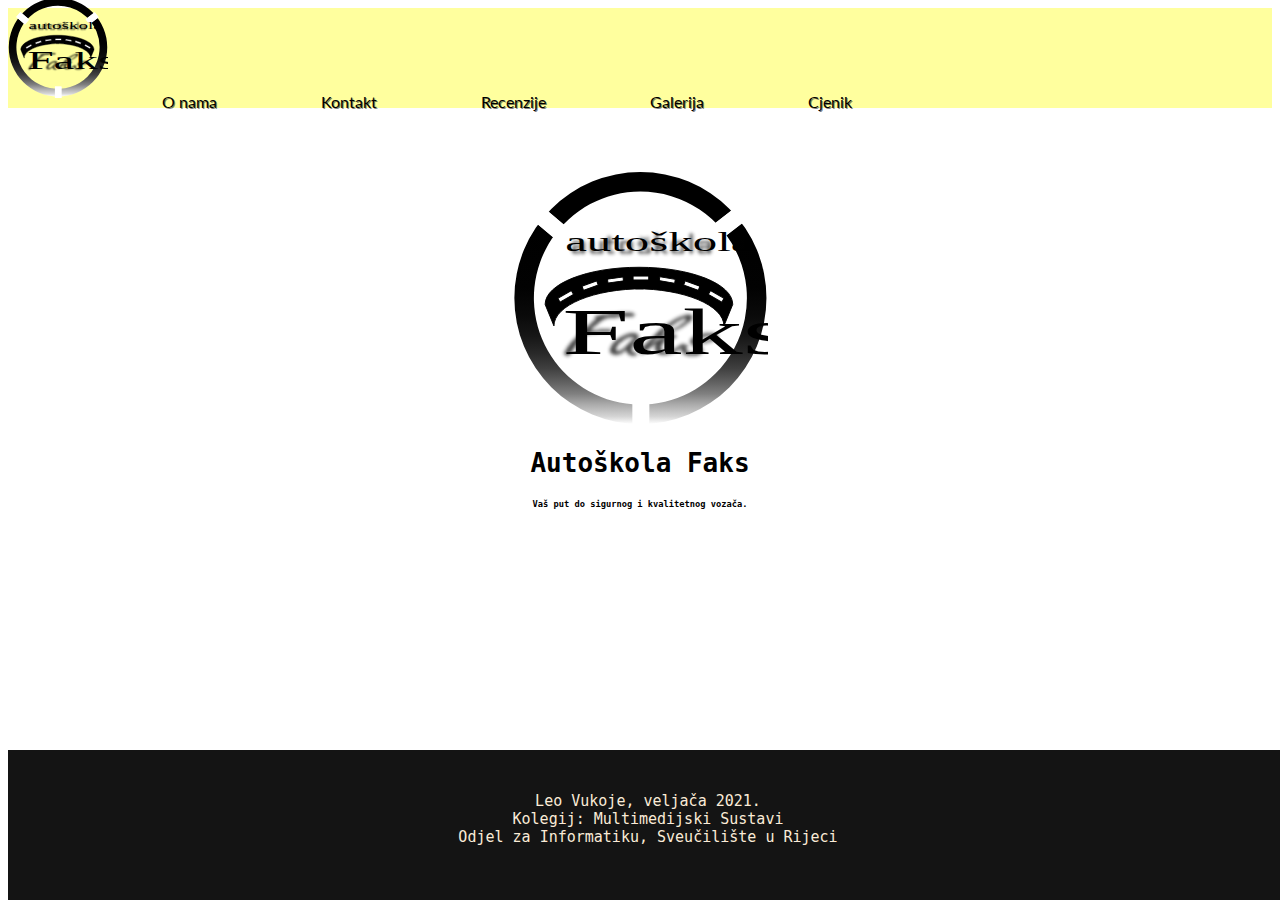
<file: index.html>
<!DOCTYPE html>
<html>
    <head>
        <meta charset="utf-8">
        <meta name="viewport" content="width=device-width, initial-scale=1">
        <title>Autoskola faks</title>
        <link rel="stylesheet" href="./styles/header.css"/>
        <link rel="stylesheet" href="./styles/naslovna.css"/>
        <link rel="stylesheet" href="./styles/footer.css"/>
        <link href="https://cdn.jsdelivr.net/npm/bootstrap@5.0.0-beta2/dist/css/bootstrap.min.css" rel="stylesheet" integrity="sha384-BmbxuPwQa2lc/FVzBcNJ7UAyJxM6wuqIj61tLrc4wSX0szH/Ev+nYRRuWlolflfl" crossorigin="anonymous">        <link rel="preconnect" href="https://fonts.gstatic.com">
        <link rel="preconnect" href="https://fonts.gstatic.com">
        <link href="https://fonts.googleapis.com/css2?family=Lato:wght@700&display=swap" rel="stylesheet">  
    </head>
    <body>
        <header>
            <div class="mobile-header">
                <button id="mobile-but" onclick="toggleMenu()">
                    <img src="./assets/menu.svg" alt="menu" height=40 width=40/>
                </button>
                <a>
                <img class="logo" src="./assets/logo.svg" width=64 height=64/>                      
                </a>
              </div>
            <nav id="sidebar" style="display: none">
                <a href="./pages/onama.html">O nama</a><br/>
                <a href="./pages/kontakt.html">Kontakt</a><br/>
                <a href="./pages/recenzije.html">Recenzije</a><br/>
                <a href="./pages/galerija.html">Galerija</a><br/>
                <a href="./pages/cjenik.html">Cjenik</a>
            </nav>
            
            <nav class="default-nav">
                <img class="logo" src="./assets/logo.svg" width=100 height=100/>                  
                <a href="./pages/onama.html">O nama</a>
                <a href="./pages/kontakt.html">Kontakt</a>
                <a href="./pages/recenzije.html">Recenzije</a>
                <a href="./pages/galerija.html">Galerija</a>
                <a href="./pages/cjenik.html">Cjenik</a>
            </nav>
        </header>
        <div class="card" id="titleCard">
            <img src="./assets/logo.svg" height=256 width=256 class="card-img-top" alt="logo" />
            <div class="card-body" id="titleCardBody">
                <h1 class="card-title">Autoškola Faks</h1>
                <h6>Vaš put do sigurnog i kvalitetnog vozača.</h6>
            </div>
        </div>
        <footer class="container-fluid">
            <div class="footer-box">
                <p>Leo Vukoje, veljača 2021.<br />
                Kolegij: Multimedijski Sustavi<br />
                Odjel za Informatiku, Sveučilište u Rijeci
            </div>
        </p>
        </footer>
        <script type="text/javascript" src="./index.js"/>
        <script src="https://code.jquery.com/jquery-3.2.1.slim.min.js" integrity="sha384-KJ3o2DKtIkvYIK3UENzmM7KCkRr/rE9/Qpg6aAZGJwFDMVNA/GpGFF93hXpG5KkN" crossorigin="anonymous"></script>
        <script src="https://cdn.jsdelivr.net/npm/bootstrap@5.0.0-beta2/dist/js/bootstrap.bundle.min.js" integrity="sha384-b5kHyXgcpbZJO/tY9Ul7kGkf1S0CWuKcCD38l8YkeH8z8QjE0GmW1gYU5S9FOnJ0" crossorigin="anonymous"></script>  
    </body>
</html>
</file>
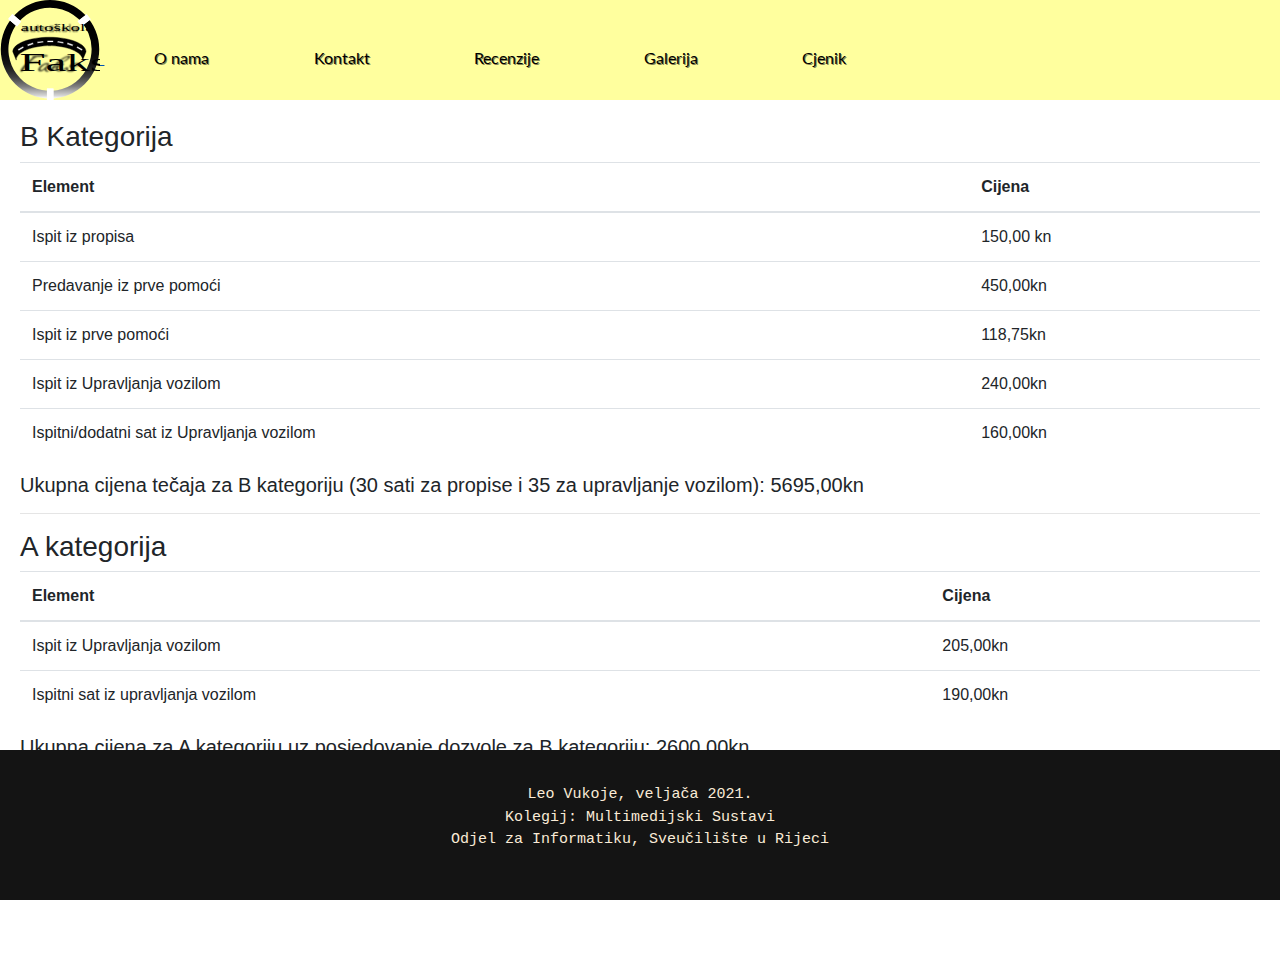
<file: pages/cjenik.html>
<!DOCTYPE html>
<html>
    <head>
        <meta charset="utf-8">
        <meta name="viewport" content="width=device-width, initial-scale=1">
        <title>Autoskola faks</title>
        <link rel="stylesheet" href="../styles/header.css"/>
        <link rel="stylesheet" href="../styles/cjenik.css"/>
        <link rel="stylesheet" href="../styles/footer.css"/>
        <link rel="stylesheet" href="https://maxcdn.bootstrapcdn.com/bootstrap/4.0.0/css/bootstrap.min.css" integrity="sha384-Gn5384xqQ1aoWXA+058RXPxPg6fy4IWvTNh0E263XmFcJlSAwiGgFAW/dAiS6JXm" crossorigin="anonymous">
        <link rel="preconnect" href="https://fonts.gstatic.com">
        <link href="https://fonts.googleapis.com/css2?family=Lato:wght@700&display=swap" rel="stylesheet">  
    </head>
    <body>
        <header>
            <div class="mobile-header">
                <button id="mobile-but" onclick="toggleMenu()">
                    <img src="../assets/menu.svg" alt="menu" height=40 width=40/>
                </button>
                <a href="../index.html">
                    <img class="logo" src="../assets/logo.svg" width=64 height=64/>                      
                </a>
              </div>
            <nav id="sidebar" style="display: none">
                <a href="./onama.html">O nama</a><br/>
                <a href="./kontakt.html">Kontakt</a><br/>
                <a href="./recenzije.html">Recenzije</a><br/>
                <a href="./galerija.html">Galerija</a><br/>
                <a href="./cjenik.html">Cjenik</a>
            </nav>
            
            <nav class="default-nav">
                <a href="../index.html">
                    <img class="logo" src="../assets/logo.svg" width=100 height=100/>                  
                </a>
                <a href="./onama.html">O nama</a>
                <a href="./kontakt.html">Kontakt</a>
                <a href="./recenzije.html">Recenzije</a>
                <a href="./galerija.html">Galerija</a>
                <a href="./cjenik.html">Cjenik</a>
            </nav>
        </header>
        <div class="content">
            <h3>B Kategorija</h3>
            <table class="table">
                <thead>
                    <tr>
                        <th scope="col">Element</th>
                        <th scope="col">Cijena</th>
                    </tr>
                </thead>
                <tbody>
                    <tr>
                        <td>Ispit iz propisa</td>
                        <td>150,00 kn</td>
                    </tr>
                    <tr>
                        <td>Predavanje iz prve pomoći</td>
                        <td>450,00kn</td>
                    </tr>
                    <tr>
                        <td>Ispit iz prve pomoći</td>
                        <td>118,75kn</td>
                    </tr>
                    <tr>
                        <td>Ispit iz Upravljanja vozilom</td>
                        <td>240,00kn</td>
                    </tr>
                    <tr>
                        <td>Ispitni/dodatni sat iz Upravljanja vozilom</td>
                        <td>160,00kn</td>
                    </tr>
                </tbody>
            </table>
            <h5>Ukupna cijena tečaja za B kategoriju (30 sati za propise i 35 za upravljanje vozilom): 5695,00kn</h5>
            <hr/>
            <h3>A kategorija</h3>
            <table class="table">
                <thead>
                    <tr>
                        <th scope="col">Element</th>
                        <th scope="col">Cijena</th>
                    </tr>
                </thead>
                <tbody>
                    <tr>
                        <td>Ispit iz Upravljanja vozilom</td>
                        <td>205,00kn</td>
                    </tr>
                    <tr>
                        <td>Ispitni sat iz upravljanja vozilom</td>
                        <td>190,00kn</td>
                    </tr>
                </tbody>
            </table>
            <h5>Ukupna cijena za A kategoriju uz posjedovanje dozvole za B kategoriju: 2600,00kn</h5>
        </div>
        <footer class="container-fluid">
            <div class="footer-box">
                <p>Leo Vukoje, veljača 2021.<br />
                Kolegij: Multimedijski Sustavi<br />
                Odjel za Informatiku, Sveučilište u Rijeci
            </p>
            </div>
        </footer>
        <script type="text/javascript" src="../index.js"/>
        <script src="https://code.jquery.com/jquery-3.2.1.slim.min.js" integrity="sha384-KJ3o2DKtIkvYIK3UENzmM7KCkRr/rE9/Qpg6aAZGJwFDMVNA/GpGFF93hXpG5KkN" crossorigin="anonymous"></script>
        <script src="https://cdnjs.cloudflare.com/ajax/libs/popper.js/1.12.9/umd/popper.min.js" integrity="sha384-ApNbgh9B+Y1QKtv3Rn7W3mgPxhU9K/ScQsAP7hUibX39j7fakFPskvXusvfa0b4Q" crossorigin="anonymous"></script>
        <script src="https://maxcdn.bootstrapcdn.com/bootstrap/4.0.0/js/bootstrap.min.js" integrity="sha384-JZR6Spejh4U02d8jOt6vLEHfe/JQGiRRSQQxSfFWpi1MquVdAyjUar5+76PVCmYl" crossorigin="anonymous"></script>

    </body>
</html>
</file>
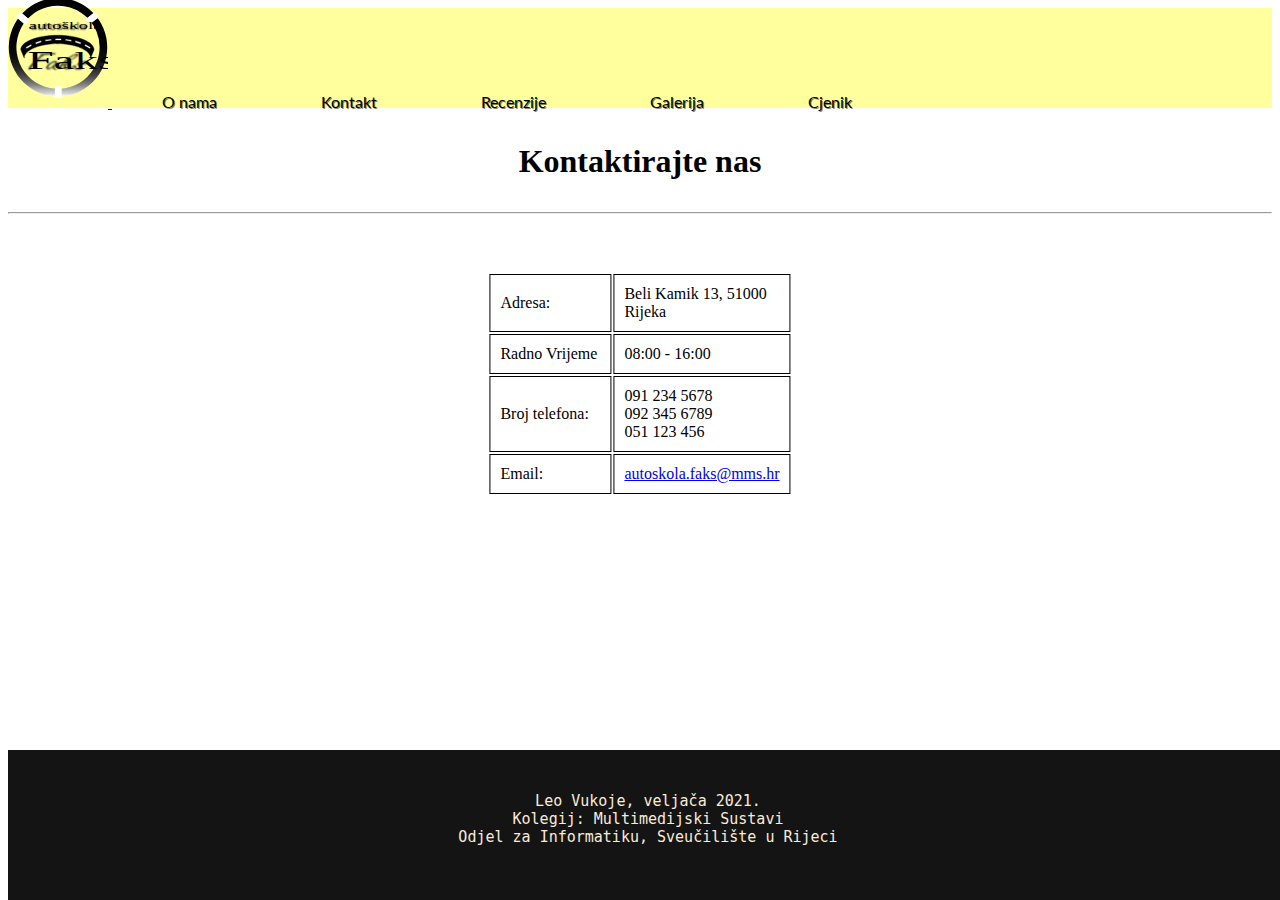
<file: pages/kontakt.html>
<!DOCTYPE html>
<html>
    <head>
        <meta charset="utf-8">
        <meta name="viewport" content="width=device-width, initial-scale=1">
        <title>Autoskola faks</title>
        <link rel="stylesheet" href="../styles/header.css"/>
        <link rel="stylesheet" href="../styles/kontakt.css"/>
        <link rel="stylesheet" href="../styles/footer.css"/>
        <link href="https://cdn.jsdelivr.net/npm/bootstrap@5.0.0-beta2/dist/css/bootstrap.min.css" rel="stylesheet" integrity="sha384-BmbxuPwQa2lc/FVzBcNJ7UAyJxM6wuqIj61tLrc4wSX0szH/Ev+nYRRuWlolflfl" crossorigin="anonymous">        <link rel="preconnect" href="https://fonts.gstatic.com">
        <link rel="preconnect" href="https://fonts.gstatic.com">
        <link href="https://fonts.googleapis.com/css2?family=Lato:wght@700&display=swap" rel="stylesheet">  
    </head>
    <body>
        <header>
            <div class="mobile-header">
                <button id="mobile-but" onclick="toggleMenu()">
                    <img src="../assets/menu.svg" alt="menu" height=40 width=40/>
                </button>
                <a href="../index.html">
                    <img class="logo" src="../assets/logo.svg" width=64 height=64/>                      
                </a>
              </div>
            <nav id="sidebar" style="display: none">
                <a href="./onama.html">O nama</a><br/>
                <a href="./kontakt.html">Kontakt</a><br/>
                <a href="./recenzije.html">Recenzije</a><br/>
                <a href="./galerija.html">Galerija</a><br/>
                <a href="./cjenik.html">Cjenik</a>
            </nav>
            
            <nav class="default-nav">
                <a href="../index.html">
                    <img class="logo" src="../assets/logo.svg" width=100 height=100/>                  
                </a>
                <a href="./onama.html">O nama</a>
                <a href="./kontakt.html">Kontakt</a>
                <a href="./recenzije.html">Recenzije</a>
                <a href="./galerija.html">Galerija</a>
                <a href="./cjenik.html">Cjenik</a>
            </nav>
        </header>
        <div class="content">
            <h1 style="padding: 10px; text-align: center;">Kontaktirajte nas</h1>
            <hr/>
            <table>
                <tr>
                    <td>Adresa: </td>
                    <td>Beli Kamik 13, 51000 Rijeka</td>
                </tr>
                <tr>
                    <td>Radno Vrijeme</td>
                    <td>08:00 - 16:00</td>
                </tr>
                <tr>
                    <td>Broj telefona: </td>
                    <td>
                        091 234 5678<br/>
                        092 345 6789<br />
                        051 123 456
                    </td>
                </tr>
                <tr>
                    <td>Email: </td>
                    <td>
                        <a href="mailto:leo.vukoje@student.uniri.hr">autoskola.faks@mms.hr</a>
                    </td>
                </tr>
            </table>
        </div>
        <footer class="container-fluid">
            <div class="footer-box">
                <p>Leo Vukoje, veljača 2021.<br />
                Kolegij: Multimedijski Sustavi<br />
                Odjel za Informatiku, Sveučilište u Rijeci
            </p>
            </div>
        </footer>
        <script type="text/javascript" src="../index.js"/>
        <script src="https://code.jquery.com/jquery-3.2.1.slim.min.js" integrity="sha384-KJ3o2DKtIkvYIK3UENzmM7KCkRr/rE9/Qpg6aAZGJwFDMVNA/GpGFF93hXpG5KkN" crossorigin="anonymous"></script>
        <script src="https://cdn.jsdelivr.net/npm/bootstrap@5.0.0-beta2/dist/js/bootstrap.bundle.min.js" integrity="sha384-b5kHyXgcpbZJO/tY9Ul7kGkf1S0CWuKcCD38l8YkeH8z8QjE0GmW1gYU5S9FOnJ0" crossorigin="anonymous"></script>  

    </body>
</html>
</file>
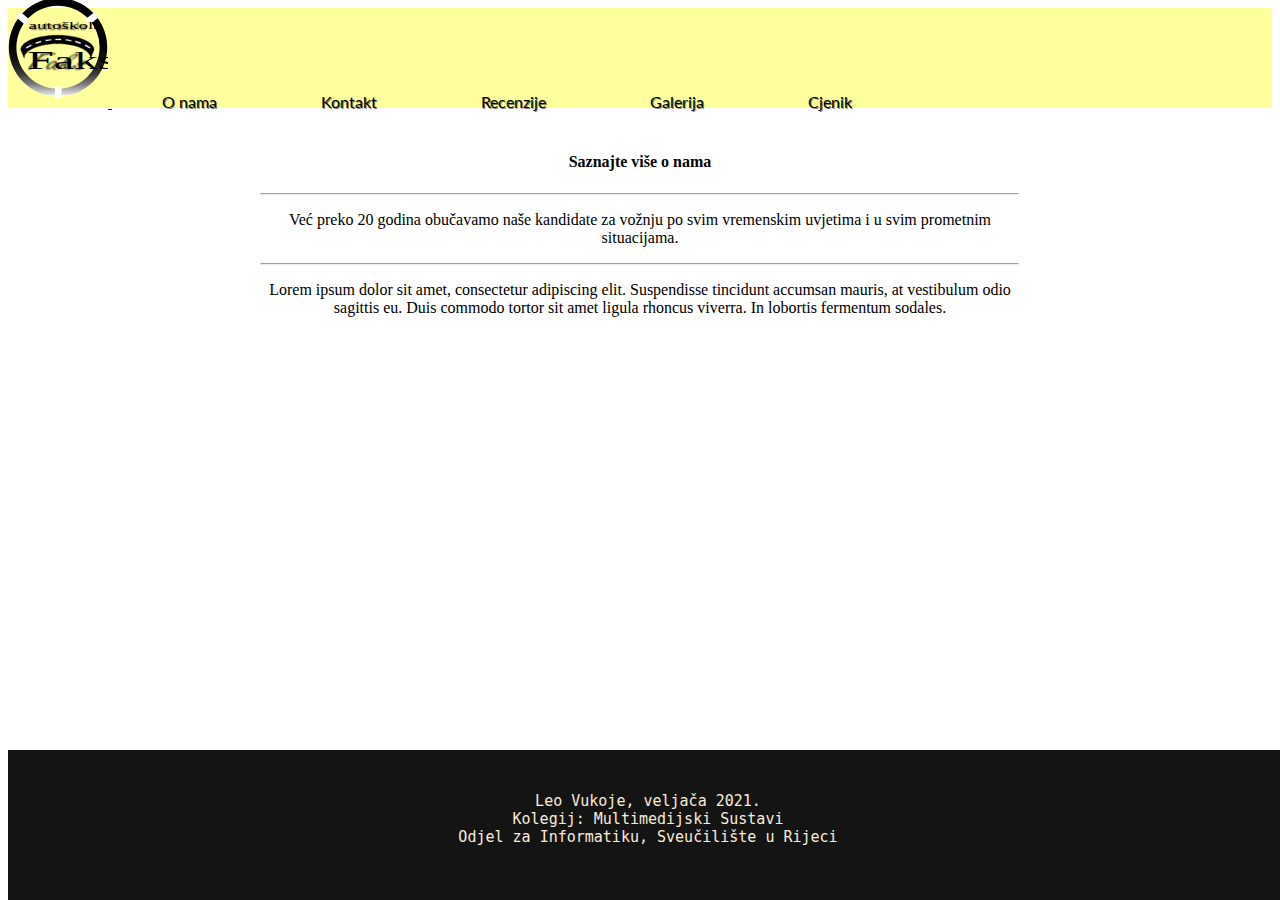
<file: pages/onama.html>
<!DOCTYPE html>
<html>
    <head>
        <meta charset="utf-8">
        <meta name="viewport" content="width=device-width, initial-scale=1">
        <title>Autoskola faks</title>
        <link rel="stylesheet" href="../styles/header.css"/>
        <link rel="stylesheet" href="../styles/onama.css"/>
        <link rel="stylesheet" href="../styles/footer.css"/>
        <link href="https://cdn.jsdelivr.net/npm/bootstrap@5.0.0-beta2/dist/css/bootstrap.min.css" rel="stylesheet" integrity="sha384-BmbxuPwQa2lc/FVzBcNJ7UAyJxM6wuqIj61tLrc4wSX0szH/Ev+nYRRuWlolflfl" crossorigin="anonymous">        <link rel="preconnect" href="https://fonts.gstatic.com">
        <link rel="preconnect" href="https://fonts.gstatic.com">
        <link href="https://fonts.googleapis.com/css2?family=Lato:wght@700&display=swap" rel="stylesheet">  
    </head>
    <body>
        <header>
            <div class="mobile-header">
                <button id="mobile-but" onclick="toggleMenu()">
                    <img src="../assets/menu.svg" alt="menu" height=40 width=40/>
                </button>
                <a href="../index.html">
                    <img class="logo" src="../assets/logo.svg" width=64 height=64/>                      
                </a>
                </div>
            <nav id="sidebar" style="display: none">
                <a href="./onama.html">O nama</a><br/>
                <a href="./kontakt.html">Kontakt</a><br/>
                <a href="./recenzije.html">Recenzije</a><br/>
                <a href="./galerija.html">Galerija</a><br/>
                <a href="./cjenik.html">Cjenik</a>
            </nav>
            
            <nav class="default-nav">
                <a href="../index.html">
                    <img class="logo" src="../assets/logo.svg" width=100 height=100/>                  
                </a>
                <a href="./onama.html">O nama</a>
                <a href="./kontakt.html">Kontakt</a>
                <a href="./recenzije.html">Recenzije</a>
                <a href="./galerija.html">Galerija</a>
                <a href="./cjenik.html">Cjenik</a>
            </nav>
        </header>
        <div class="content">
            <div class="card">
                <div class="card-body">
                    <h4>Saznajte više o nama</h4>
                    <hr />
                    <p>Već preko 20 godina obučavamo naše kandidate za vožnju po svim vremenskim uvjetima i u
    svim prometnim situacijama. 
                    </p>
                    <hr />
                    <p>
                        Lorem ipsum dolor sit amet, consectetur adipiscing elit. Suspendisse tincidunt accumsan mauris, at vestibulum odio sagittis eu.
                        Duis commodo tortor sit amet ligula rhoncus viverra.
                        In lobortis fermentum sodales.
                    </p>
                </div>
            </div>
        </div>
        <footer class="container-fluid">
            <div class="footer-box">
                <p>Leo Vukoje, veljača 2021.<br />
                    Kolegij: Multimedijski Sustavi<br />
                    Odjel za Informatiku, Sveučilište u Rijeci
                </p>
            </div>
        </footer>
    
    
        <script type="text/javascript" src="../index.js"/>
        <script src="https://code.jquery.com/jquery-3.2.1.slim.min.js" integrity="sha384-KJ3o2DKtIkvYIK3UENzmM7KCkRr/rE9/Qpg6aAZGJwFDMVNA/GpGFF93hXpG5KkN" crossorigin="anonymous"></script>
        <script src="https://cdn.jsdelivr.net/npm/bootstrap@5.0.0-beta2/dist/js/bootstrap.bundle.min.js" integrity="sha384-b5kHyXgcpbZJO/tY9Ul7kGkf1S0CWuKcCD38l8YkeH8z8QjE0GmW1gYU5S9FOnJ0" crossorigin="anonymous"></script>  
    </body>
</html>
</file>
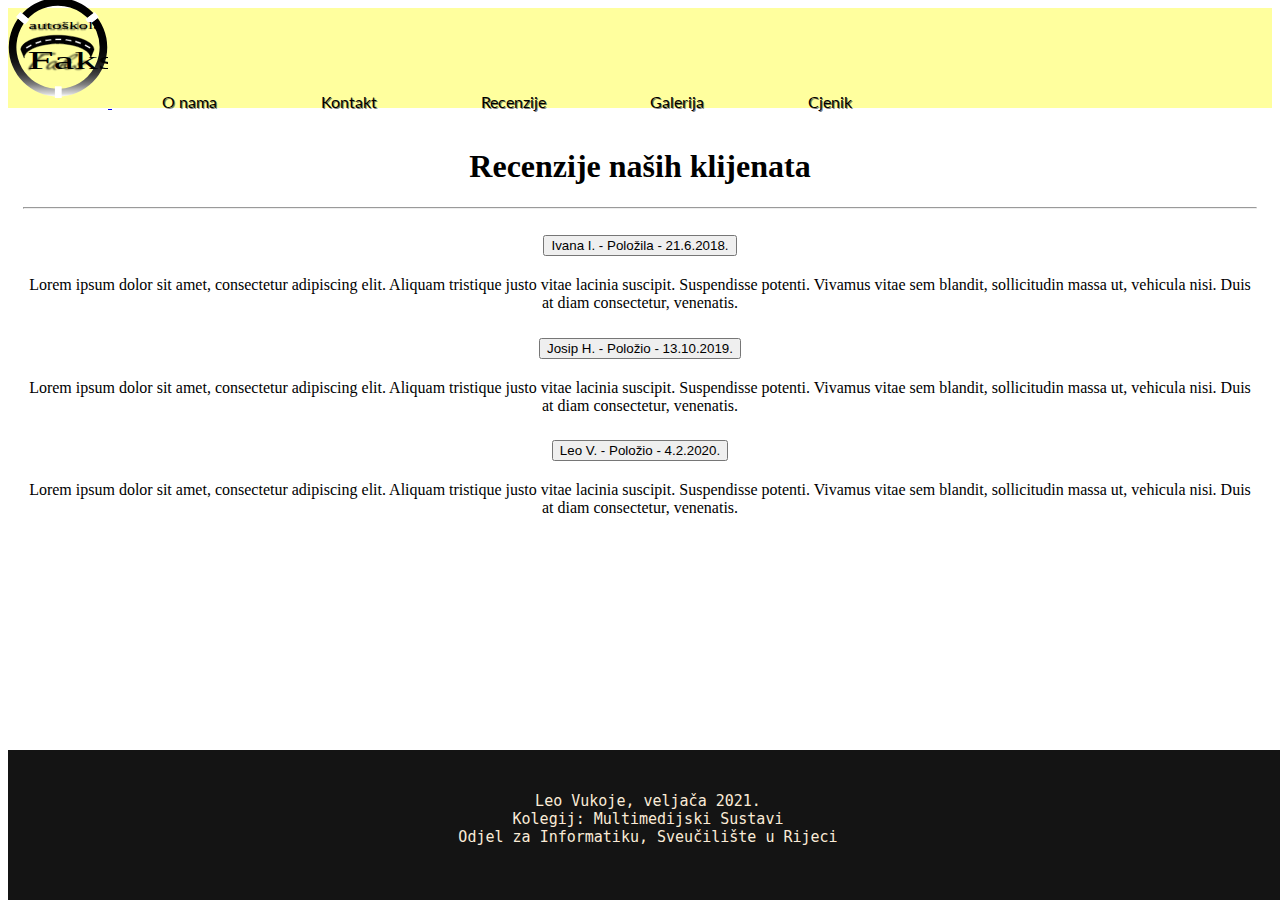
<file: pages/recenzije.html>
<!DOCTYPE html>
<html>
    <head>
        <meta charset="utf-8">
        <meta name="viewport" content="width=device-width, initial-scale=1">
        <title>Autoskola faks</title>
        <link rel="stylesheet" href="../styles/header.css"/>
        <link rel="stylesheet" href="../styles/recenzije.css"/>
        <link rel="stylesheet" href="../styles/footer.css"/>
        <link href="https://cdn.jsdelivr.net/npm/bootstrap@5.0.0-beta2/dist/css/bootstrap.min.css" rel="stylesheet" integrity="sha384-BmbxuPwQa2lc/FVzBcNJ7UAyJxM6wuqIj61tLrc4wSX0szH/Ev+nYRRuWlolflfl" crossorigin="anonymous">        <link rel="preconnect" href="https://fonts.gstatic.com">
        <link href="https://fonts.googleapis.com/css2?family=Lato:wght@700&display=swap" rel="stylesheet">  
    </head>
    <body>
        <header>
            <div class="mobile-header">
                <button id="mobile-but" onclick="toggleMenu()">
                    <img src="../assets/menu.svg" alt="menu" height=40 width=40/>
                </button>
                <a href="../index.html">
                    <img class="logo" src="../assets/logo.svg" width=64 height=64/>                      
                </a>
              </div>
            <nav id="sidebar" style="display: none">
                <a href="./onama.html">O nama</a><br/>
                <a href="./kontakt.html">Kontakt</a><br/>
                <a href="./recenzije.html">Recenzije</a><br/>
                <a href="./galerija.html">Galerija</a><br/>
                <a href="./cjenik.html">Cjenik</a>
            </nav>
            
            <nav class="default-nav">
                <a href="../index.html">
                    <img class="logo" src="../assets/logo.svg" width=100 height=100/>                  
                </a>
                <a href="./onama.html">O nama</a>
                <a href="./kontakt.html">Kontakt</a>
                <a href="./recenzije.html">Recenzije</a>
                <a href="./galerija.html">Galerija</a>
                <a href="./cjenik.html">Cjenik</a>
            </nav>
        </header>
        <div class="content">
            <h1>Recenzije naših klijenata</h1>
            <hr />
            <div class="accordion accordion-flush" id="accordionFlushExample">
                <div class="accordion-item">
                  <h2 class="accordion-header" id="flush-headingOne">
                    <button class="accordion-button collapsed" type="button" data-bs-toggle="collapse" data-bs-target="#flush-collapseOne" aria-expanded="false" aria-controls="flush-collapseOne">
                      Ivana I. - Položila - 21.6.2018.
                    </button>
                  </h2>
                  <div id="flush-collapseOne" class="accordion-collapse collapse" aria-labelledby="flush-headingOne" data-bs-parent="#accordionFlushExample">
                    <div class="accordion-body">
                        Lorem ipsum dolor sit amet, consectetur adipiscing elit. Aliquam tristique justo vitae lacinia suscipit. Suspendisse potenti. Vivamus vitae sem blandit, sollicitudin massa ut, vehicula nisi. Duis at diam consectetur, venenatis.
                    </div>
                  </div>
                </div>
                <div class="accordion-item">
                  <h2 class="accordion-header" id="flush-headingTwo">
                    <button class="accordion-button collapsed" type="button" data-bs-toggle="collapse" data-bs-target="#flush-collapseTwo" aria-expanded="false" aria-controls="flush-collapseTwo">
                        Josip H. - Položio - 13.10.2019.
                    </button>
                  </h2>
                  <div id="flush-collapseTwo" class="accordion-collapse collapse" aria-labelledby="flush-headingTwo" data-bs-parent="#accordionFlushExample">
                    <div class="accordion-body">
                      Lorem ipsum dolor sit amet, consectetur adipiscing elit. Aliquam tristique justo vitae lacinia suscipit. Suspendisse potenti. Vivamus vitae sem blandit, sollicitudin massa ut, vehicula nisi. Duis at diam consectetur, venenatis.
                    </div>
                  </div>
                </div>
                <div class="accordion-item">
                  <h2 class="accordion-header" id="flush-headingThree">
                    <button class="accordion-button collapsed" type="button" data-bs-toggle="collapse" data-bs-target="#flush-collapseThree" aria-expanded="false" aria-controls="flush-collapseThree">
                      Leo V. - Položio - 4.2.2020.
                    </button>
                  </h2>
                  <div id="flush-collapseThree" class="accordion-collapse collapse" aria-labelledby="flush-headingThree" data-bs-parent="#accordionFlushExample">
                    <div class="accordion-body">
                      Lorem ipsum dolor sit amet, consectetur adipiscing elit. Aliquam tristique justo vitae lacinia suscipit. Suspendisse potenti. Vivamus vitae sem blandit, sollicitudin massa ut, vehicula nisi. Duis at diam consectetur, venenatis.
                    </div>
                  </div>
                </div>
              </div>
        </div>
        <footer class="container-fluid">
            <div class="footer-box">
                <p>Leo Vukoje, veljača 2021.<br />
                    Kolegij: Multimedijski Sustavi<br />
                    Odjel za Informatiku, Sveučilište u Rijeci
                </p>
            </div>
        </footer>
        <script type="text/javascript" src="../index.js"/>
        <script src="https://code.jquery.com/jquery-3.2.1.slim.min.js" integrity="sha384-KJ3o2DKtIkvYIK3UENzmM7KCkRr/rE9/Qpg6aAZGJwFDMVNA/GpGFF93hXpG5KkN" crossorigin="anonymous"></script>
        <script src="https://cdn.jsdelivr.net/npm/bootstrap@5.0.0-beta2/dist/js/bootstrap.bundle.min.js" integrity="sha384-b5kHyXgcpbZJO/tY9Ul7kGkf1S0CWuKcCD38l8YkeH8z8QjE0GmW1gYU5S9FOnJ0" crossorigin="anonymous"></script>    </body>
</html>
</file>
<file: styles/header.css>
html{
    overflow-x: hidden;
}
#sidebar ul{
    list-style-type: none;
}
@media screen and (max-width: 908px){
    #mobile-but{
        display: initial;
        z-index: 3;
        background-color: transparent;
        border: none;
        position: relative;
    }
    .mobile-header .logo{
        position: absolute;
        left: 50%;
        margin-right: -50%;
        transform: translateX(-50%);
    }
    .mobile-header{
        padding-top: 10px;
        background-color: rgb(255, 255, 158);
        height: 80px;
    }
    #sidebar{
        z-index: 2;
        position: absolute;
        top: 0;
        height: 100%;
        text-align: center;
        font-family: 'Lato', sans-serif;
        background-color: rgb(187, 182, 255);
        line-height: 100px;
        padding-top: 70px;
    }
    #sidebar a{
        text-decoration: none;
        color: #000;
        border: 1px double #000;
        padding: 10px;
    }
    .default-nav{
        display: none;
    }
}
@keyframes slideIn{
    0% {width: 0;}
    100% {width: 100%;}
}
@keyframes slideOut{
    0% {width: 100%;}
    100% {width: 0;}
}
@media screen and (min-width: 908px){
    #mobile-but,
    #sidebar,
    .mobile-header{
        display: none;
    }
    .default-nav{   
        display: inline-block;
        padding: 0;
        width: 100%;
        height: 100px;
        background-color: rgb(255,255,158);
    }
    .default-nav .logo{
        transform: translateY(-10px);
    }
    .default-nav a:nth-child(n+2){
        display: inline-block;
        line-height: 100%;
        margin: 30px 30px auto 30px;
        padding: 20px;
        text-decoration: none;
        color: #000;
        font-family: 'Lato', sans-serif;
        text-shadow: 1px 1px rgba(0,0,0,0.5);
    }
    .default-nav a:nth-child(n+2):hover{
        background-color: rgb(255, 255, 136);
        color: #0e0e0e;
        border: 1px solid #000;
    }
}
</file>
<file: styles/naslovna.css>
#titleCard{
    width: 80%;
    position: relative;
    top: 50px;
    left: 50%;
    margin-right: -50%;
    transform: translateX(-50%);
    text-align: center;
    font-family: monospace;
    border: none;
}
#titleCard img{
    padding-top: 10px;
}
</file>
<file: styles/footer.css>
footer{
    background-color: rgb(20, 20, 20);
    height: 150px;
    width: 100%;
    position: fixed;
    bottom: 0;
}
.footer-box{
    position: relative;
}
.footer-box p{
    position: absolute;
    left: 50%;
    margin-right: -50%;
    top: 50%;
    transform: translate(-50%, 50%);
    color: #faebd7;
    font-family: monospace;
    font-size: 15px;
    text-align: center;
}
</file>
<file: styles/cjenik.css>
.content{
    padding: 20px;
    padding-bottom: 200px;
}
</file>
<file: styles/kontakt.css>
table tr td {
    width: 100px;
    padding: 10px;
    border: 1px solid #000;
}
table {
    position: absolute;
    left: 50%;
    margin-right: -50%;
    transform: translateX(-50%);
    margin-top: 50px; 
}
</file>
<file: styles/onama.css>
.content{
    min-height: 80%;
    margin-bottom: 250px;
    position: relative;
}
.card{
    width: 60%;
    position: absolute;
    left: 50%;
    margin-right: -50%;
    transform: translate(-50%, 10%);
    text-align: center;
    border: none;
}
</file>
<file: styles/recenzije.css>
.content{
    padding: 15px;
    text-align: center;
}
</file>
